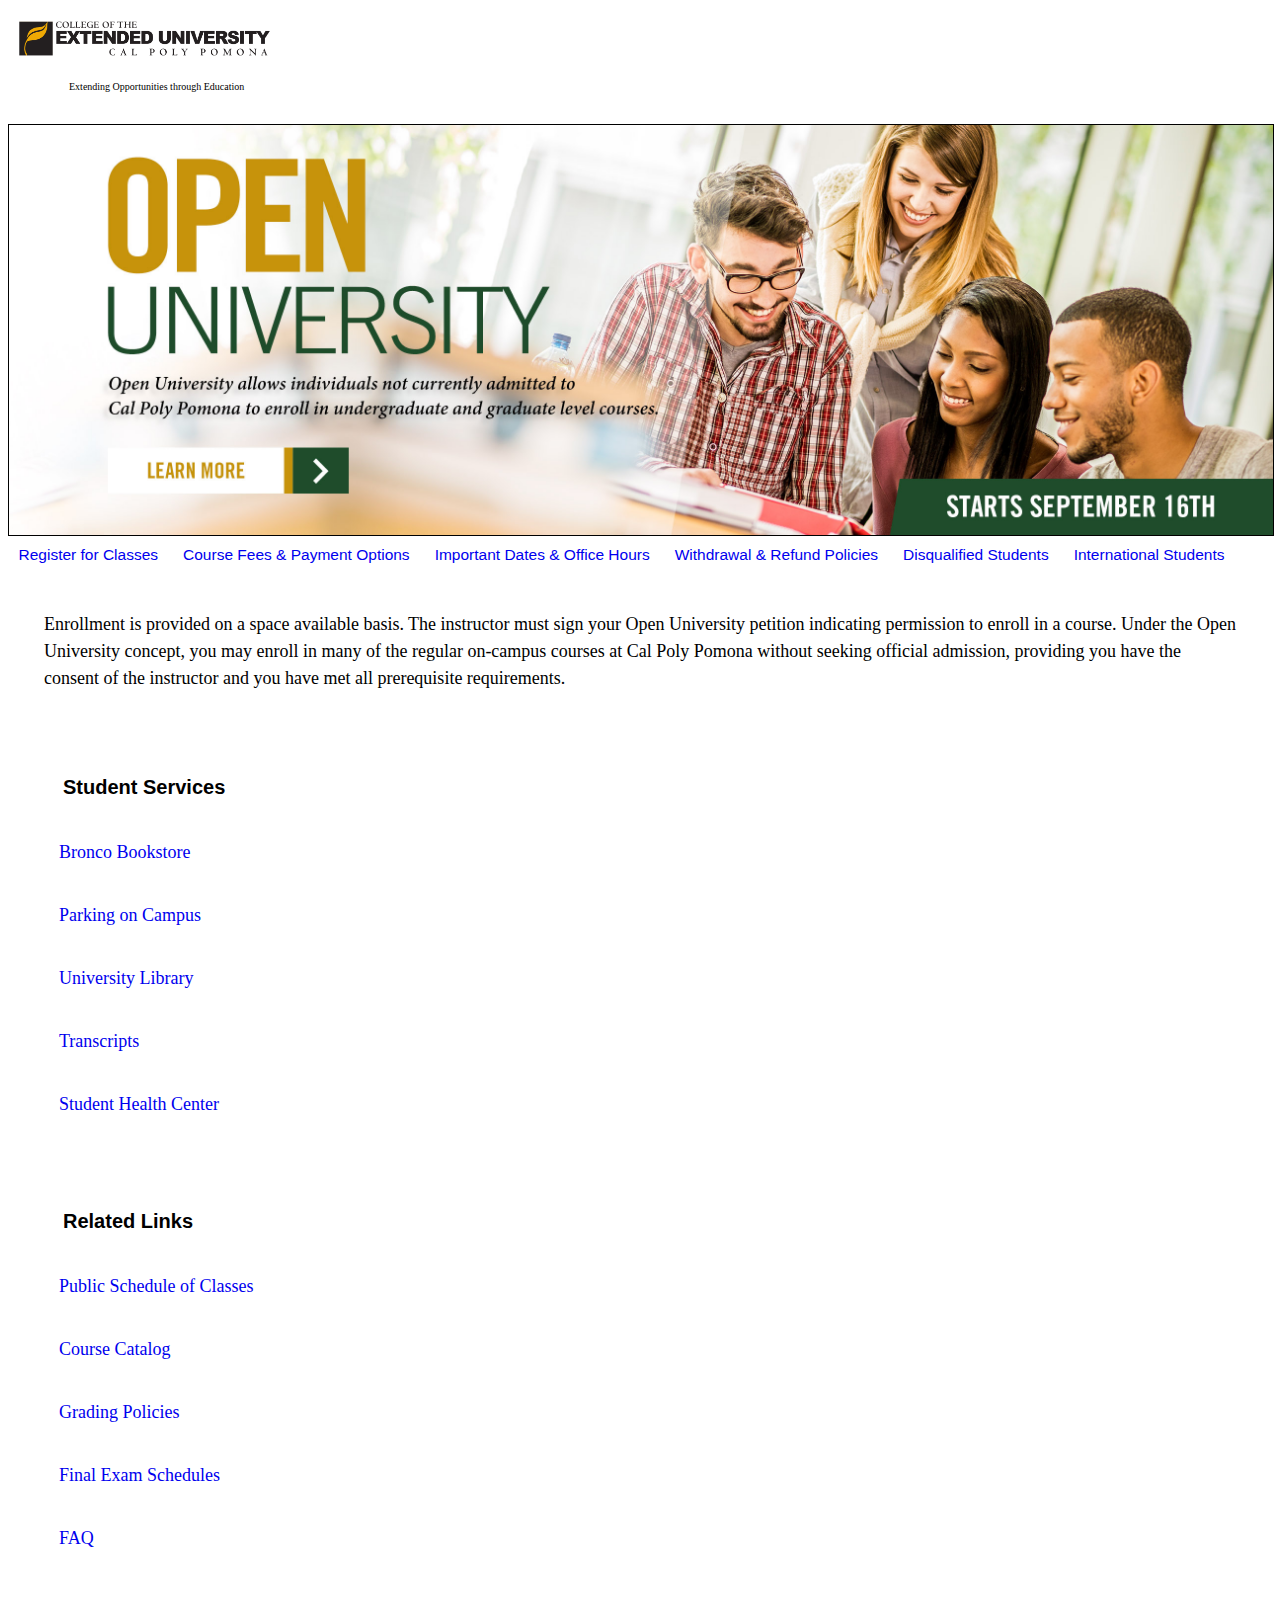
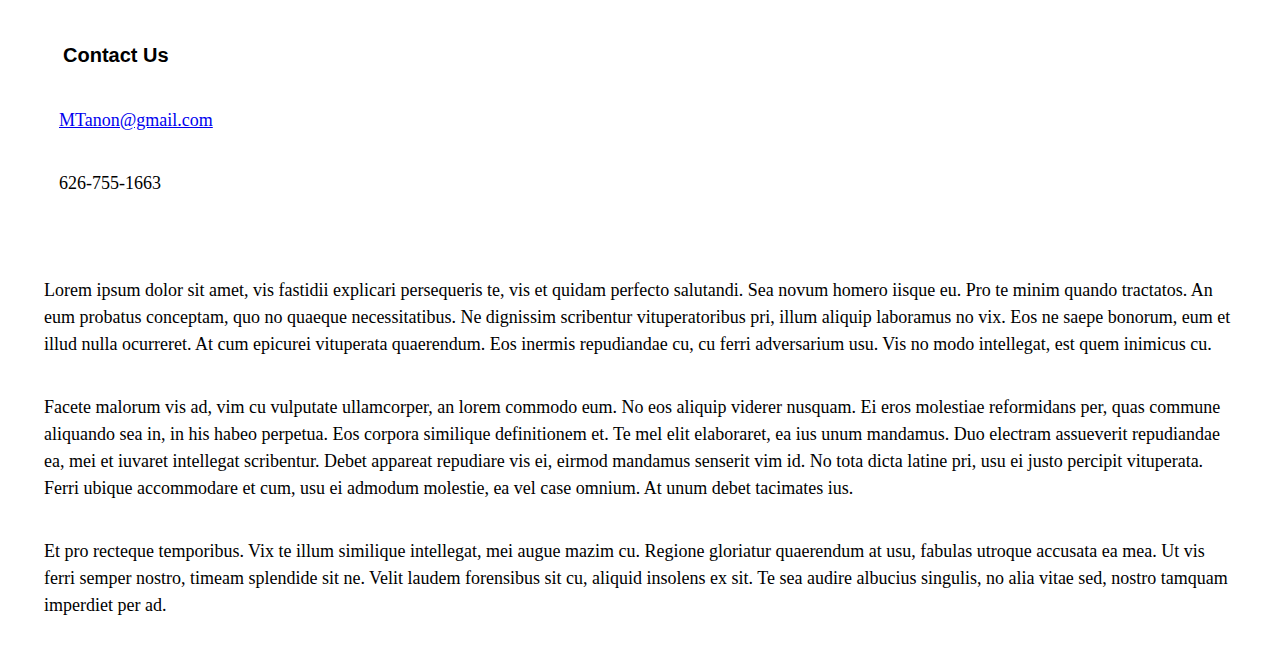
<file: unit 4/index.html>
<!DOCTYPE html>
<html>
<head>
	<title>Open University</title>
        <link rel="stylesheet" type="text/css" href="css/style.css">
</head>
<body>
	<header> <a href="#">
    	<img class="logo" src="images/CEU-Logo-transparent.png" alt="College of the Extended University logo"></a>        	
    </header>
    <p class="slogan">Extending Opportunities through Education</p>
    <img class="main-image" src="images/ou-banner.jpg" alt="Group of students studying">
    	<nav>
    		<ul class="nav-ul">
        		<li class="nav-li"><a class="nav-li a" href="#">Register for Classes</a></li>
            	<li class="nav-li"><a class="nav-li a" href="#">Course Fees &amp; Payment Options</a></li>
            	<li class="nav-li"><a class="nav-li a" href="#">Important Dates &amp; Office Hours</a></li>
            	<li class="nav-li"><a class="nav-li a" href="#">Withdrawal &amp; Refund Policies</a></li>
            	<li class="nav-li"><a class="nav-li a" href="#">Disqualified Students</a></li>
            	<li class="nav-li"><a class="nav-li a" href="#">International Students</a></li>
        	</ul>
    	</nav>
     <p>Enrollment is provided on a space available basis. The instructor must sign your Open University petition indicating permission to enroll in a course. Under the Open University concept, you may enroll in many of the regular on-campus courses at Cal Poly Pomona without seeking official admission, providing you have the consent of the instructor and you have met all prerequisite requirements.</p>         
    <section class="studentservices-section">
    	<h1 class="h1-studentservices">Student Services</h1>
        		<p class="studentservices a"><a class="studentservices a" href="#">Bronco Bookstore</a></p>
            	<p class="studentservices a"><a class="studentservices a" href="#">Parking on Campus</a></p>
            	<p class="studentservices a"><a class="studentservices a" href="#">University Library</a></p>
            	<p class="studentservices a"><a class="studentservices a" href="#">Transcripts</a></p>
            	<p class="studentservices a"><a class="studentservices a" href="#">Student Health Center</a></p>
   </section>
   <section class="relatedlinks-section">
   		<h1 class="h1-relatedlinks">Related Links</h1>
            	<p class="relatedlinks a"><a class="relatedlinks a" href="#">Public Schedule of Classes</a></p>
            	<p class="relatedlinks a"><a class="relatedlinks a" href="#">Course Catalog</a></p>
            	<p class="relatedlinks a"><a class="relatedlinks a" href="#">Grading Policies</a></p>
            	<p class="relatedlinks a"><a class="relatedlinks a" href="#">Final Exam Schedules</a></p>
            	<p class="relatedlinks a"><a class="relatedlinks a" href="#">FAQ</a></p>
	</section>
   	<section class="contactus-section">
   		<h1 class="h1-contactus">Contact Us</h1>
        	<p class="contactus p"><a href="mailto:MTanon@gmail.com">MTanon@gmail.com</a></p>
            <p>626-755-1663</p>
    </section>
	<p>Lorem ipsum dolor sit amet, vis fastidii explicari persequeris te, vis et quidam perfecto salutandi. Sea novum homero iisque eu. Pro te minim quando tractatos. An eum probatus conceptam, quo no quaeque necessitatibus. Ne dignissim scribentur vituperatoribus pri, illum aliquip laboramus no vix. Eos ne saepe bonorum, eum et illud nulla ocurreret. At cum epicurei vituperata quaerendum. Eos inermis repudiandae cu, cu ferri adversarium usu. Vis no modo intellegat, est quem inimicus cu. </p>

	<p>Facete malorum vis ad, vim cu vulputate ullamcorper, an lorem commodo eum. No eos aliquip viderer nusquam. Ei eros molestiae reformidans per, quas commune aliquando sea in, in his habeo perpetua. Eos corpora similique definitionem et. Te mel elit elaboraret, ea ius unum mandamus. Duo electram assueverit repudiandae ea, mei et iuvaret intellegat scribentur. Debet appareat repudiare vis ei, eirmod mandamus senserit vim id. No tota dicta latine pri, usu ei justo percipit vituperata. Ferri ubique accommodare et cum, usu ei admodum molestie, ea vel case omnium. At unum debet tacimates ius. </p>

	<p>Et pro recteque temporibus. Vix te illum similique intellegat, mei augue mazim cu. Regione gloriatur quaerendum at usu, fabulas utroque accusata ea mea. Ut vis ferri semper nostro, timeam splendide sit ne. Velit laudem forensibus sit cu, aliquid insolens ex sit. Te sea audire albucius singulis, no alia vitae sed, nostro tamquam imperdiet per ad. </p> 
</body>
</html>
</file>
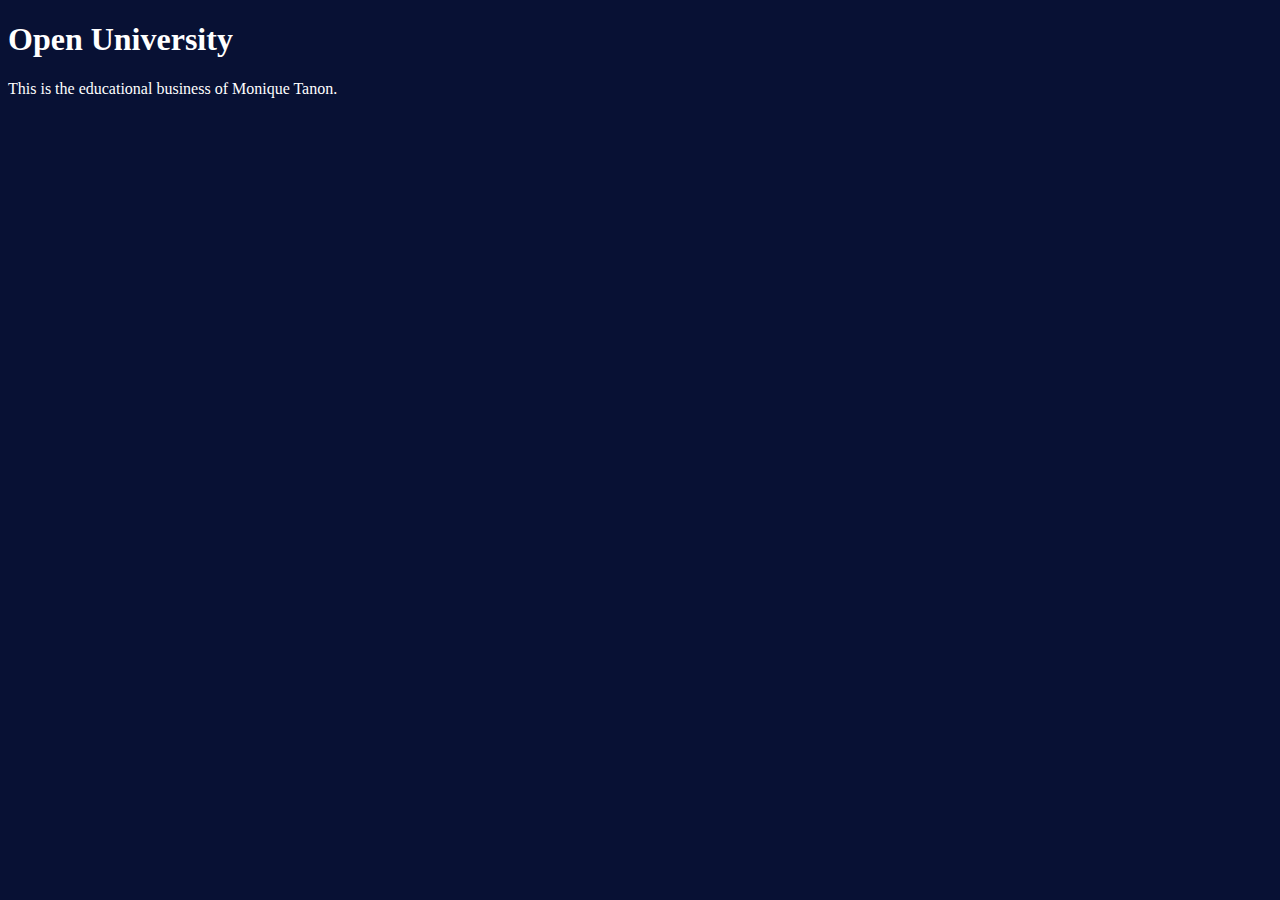
<file: unit_1/index.html>
<!DOCTYPE html>
	<html>
	<head>
	

		<title>Open University</title>
		<link rel="stylesheet" type="text/css" href="css/style.css">
	

	</head>
	

	<body>
	<h1>Open University</h1>
	

	

		<p>This is the educational business of Monique Tanon.</p>
	

		
	

	

	</body>
	</html>
</file>
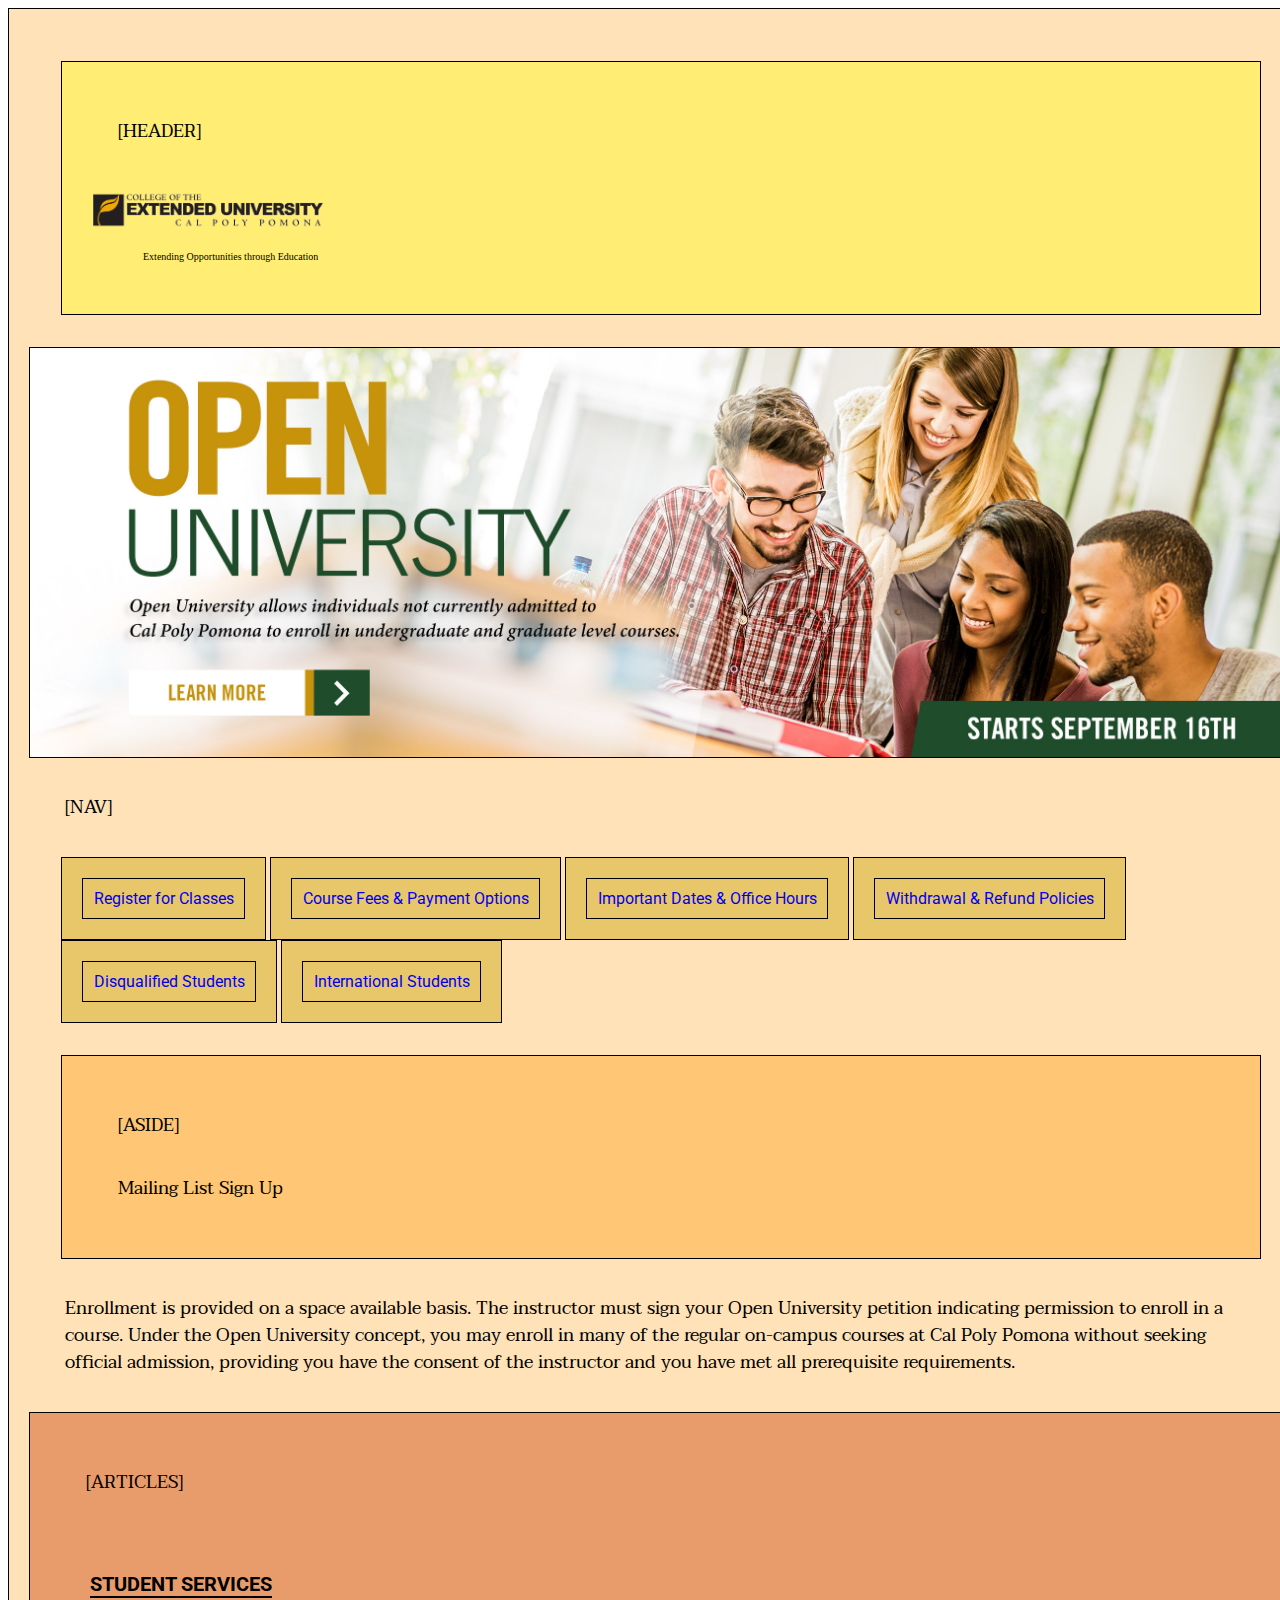
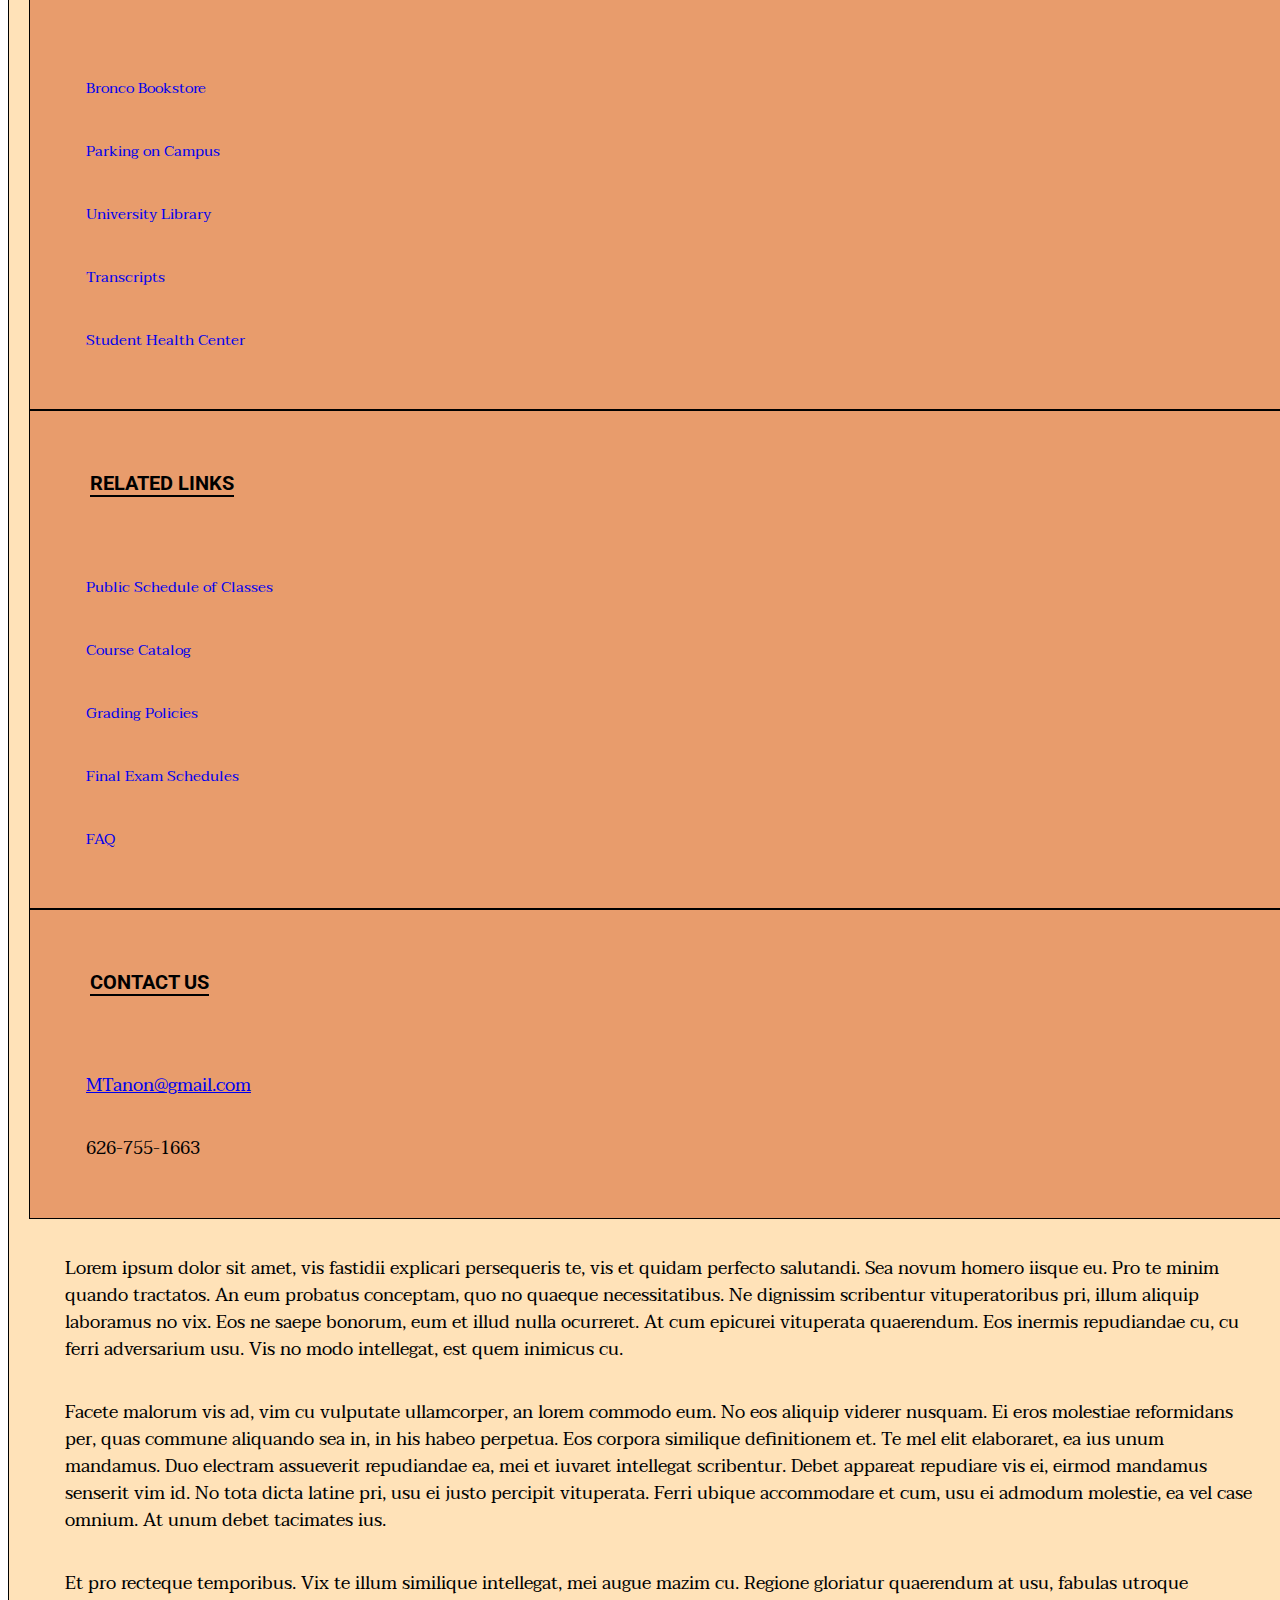
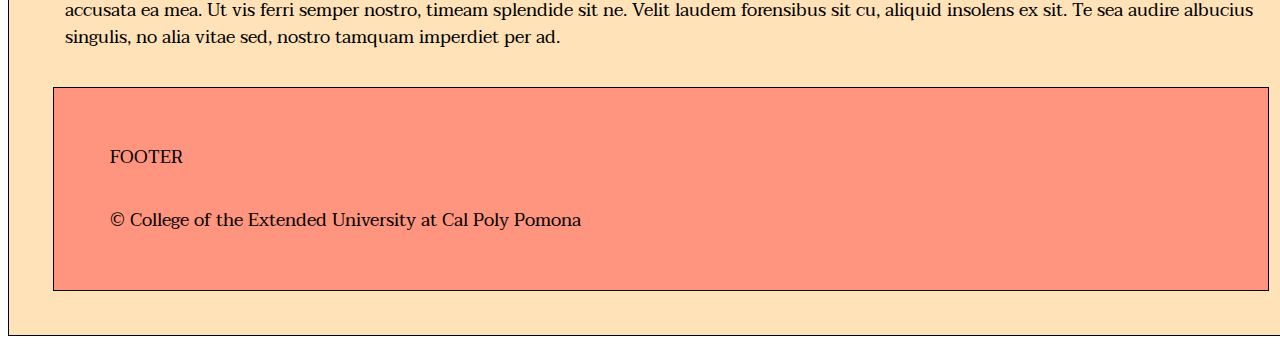
<file: unit_5/index.html>
<!DOCTYPE html>
<html>
<head>
	<title>Open University</title>
        <link rel="stylesheet" type="text/css" href="css/style.css">
    <style>
	@import url('https://fonts.googleapis.com/css?family=Roboto|Taviraj');
	</style>
</head>
<body>
	<div id="wrapper">
		<header> 
        <p>[HEADER]</p>
        <a href="#">
    		<img class="logo" src="../unit_4/images/CEU-Logo-transparent.png" alt="College of the Extended University logo"></a>
    		<p class="slogan">Extending Opportunities through Education</p>
        </header>
    		<img class="main-image" src="../unit_4/images/ou-banner.jpg" alt="Group of students studying">
        
    		<nav>
            	<p>[NAV]</p>
    			<ul class="nav-ul">
        			<li class="nav-li"><a class="nav-li a" href="#">Register for Classes</a></li>
            		<li class="nav-li"><a class="nav-li a" href="#">Course Fees &amp; Payment Options</a></li>
            		<li class="nav-li"><a class="nav-li a" href="#">Important Dates &amp; Office Hours</a></li>
            		<li class="nav-li"><a class="nav-li a" href="#">Withdrawal &amp; Refund Policies</a></li>
            		<li class="nav-li"><a class="nav-li a" href="#">Disqualified Students</a></li>
            		<li class="nav-li"><a class="nav-li a" href="#">International Students</a></li>
        		</ul>
    		</nav>
       <aside>
       	<p>[ASIDE]</p>
       	<p>Mailing List Sign Up</p>
       </aside>
    <main>
    	<p>Enrollment is provided on a space available basis. The instructor must sign your Open University petition indicating permission to enroll in a course. Under the Open University concept, you may enroll in many of the regular on-campus courses at Cal Poly Pomona without seeking official admission, providing you have the consent of the instructor and you have met all prerequisite requirements.</p>         
    		<section>
        		<article>
                	<p>[ARTICLES]</p>
    			<h1>Student Services</h1>
        			<p class="studentservices a"><a class="studentservices a" href="#">Bronco Bookstore</a></p>
            		<p class="studentservices a"><a class="studentservices a" href="#">Parking on Campus</a></p>
            		<p class="studentservices a"><a class="studentservices a" href="#">University Library</a></p>
            		<p class="studentservices a"><a class="studentservices a" href="#">Transcripts</a></p>
            		<p class="studentservices a"><a class="studentservices a" href="#">Student Health Center</a></p>
            	</article>
   				<article>
            	<h1>Related Links</h1>
            		<p class="relatedlinks a"><a class="relatedlinks a" href="#">Public Schedule of Classes</a></p>
            		<p class="relatedlinks a"><a class="relatedlinks a" href="#">Course Catalog</a></p>
            		<p class="relatedlinks a"><a class="relatedlinks a" href="#">Grading Policies</a></p>
            		<p class="relatedlinks a"><a class="relatedlinks a" href="#">Final Exam Schedules</a></p>
            		<p class="relatedlinks a"><a class="relatedlinks a" href="#">FAQ</a></p>
            	</article>
            	<article>
   				<h1>Contact Us</h1>
        			<p class="contactus p"><a href="mailto:MTanon@gmail.com">MTanon@gmail.com</a></p>
            		<p>626-755-1663</p>
            	</article>
    		</section>
   </main>
	<p>Lorem ipsum dolor sit amet, vis fastidii explicari persequeris te, vis et quidam perfecto salutandi. Sea novum homero iisque eu. Pro te minim quando tractatos. An eum probatus conceptam, quo no quaeque necessitatibus. Ne dignissim scribentur vituperatoribus pri, illum aliquip laboramus no vix. Eos ne saepe bonorum, eum et illud nulla ocurreret. At cum epicurei vituperata quaerendum. Eos inermis repudiandae cu, cu ferri adversarium usu. Vis no modo intellegat, est quem inimicus cu. </p>
	<p>Facete malorum vis ad, vim cu vulputate ullamcorper, an lorem commodo eum. No eos aliquip viderer nusquam. Ei eros molestiae reformidans per, quas commune aliquando sea in, in his habeo perpetua. Eos corpora similique definitionem et. Te mel elit elaboraret, ea ius unum mandamus. Duo electram assueverit repudiandae ea, mei et iuvaret intellegat scribentur. Debet appareat repudiare vis ei, eirmod mandamus senserit vim id. No tota dicta latine pri, usu ei justo percipit vituperata. Ferri ubique accommodare et cum, usu ei admodum molestie, ea vel case omnium. At unum debet tacimates ius.</p>
	<p>Et pro recteque temporibus. Vix te illum similique intellegat, mei augue mazim cu. Regione gloriatur quaerendum at usu, fabulas utroque accusata ea mea. Ut vis ferri semper nostro, timeam splendide sit ne. Velit laudem forensibus sit cu, aliquid insolens ex sit. Te sea audire albucius singulis, no alia vitae sed, nostro tamquam imperdiet per ad.</p> 
		<footer>
        <p>FOOTER</p>
        <p>&copy; College of the Extended University at Cal Poly Pomona</p>
        </footer>  
    </div>
</body>
</html>
</file>
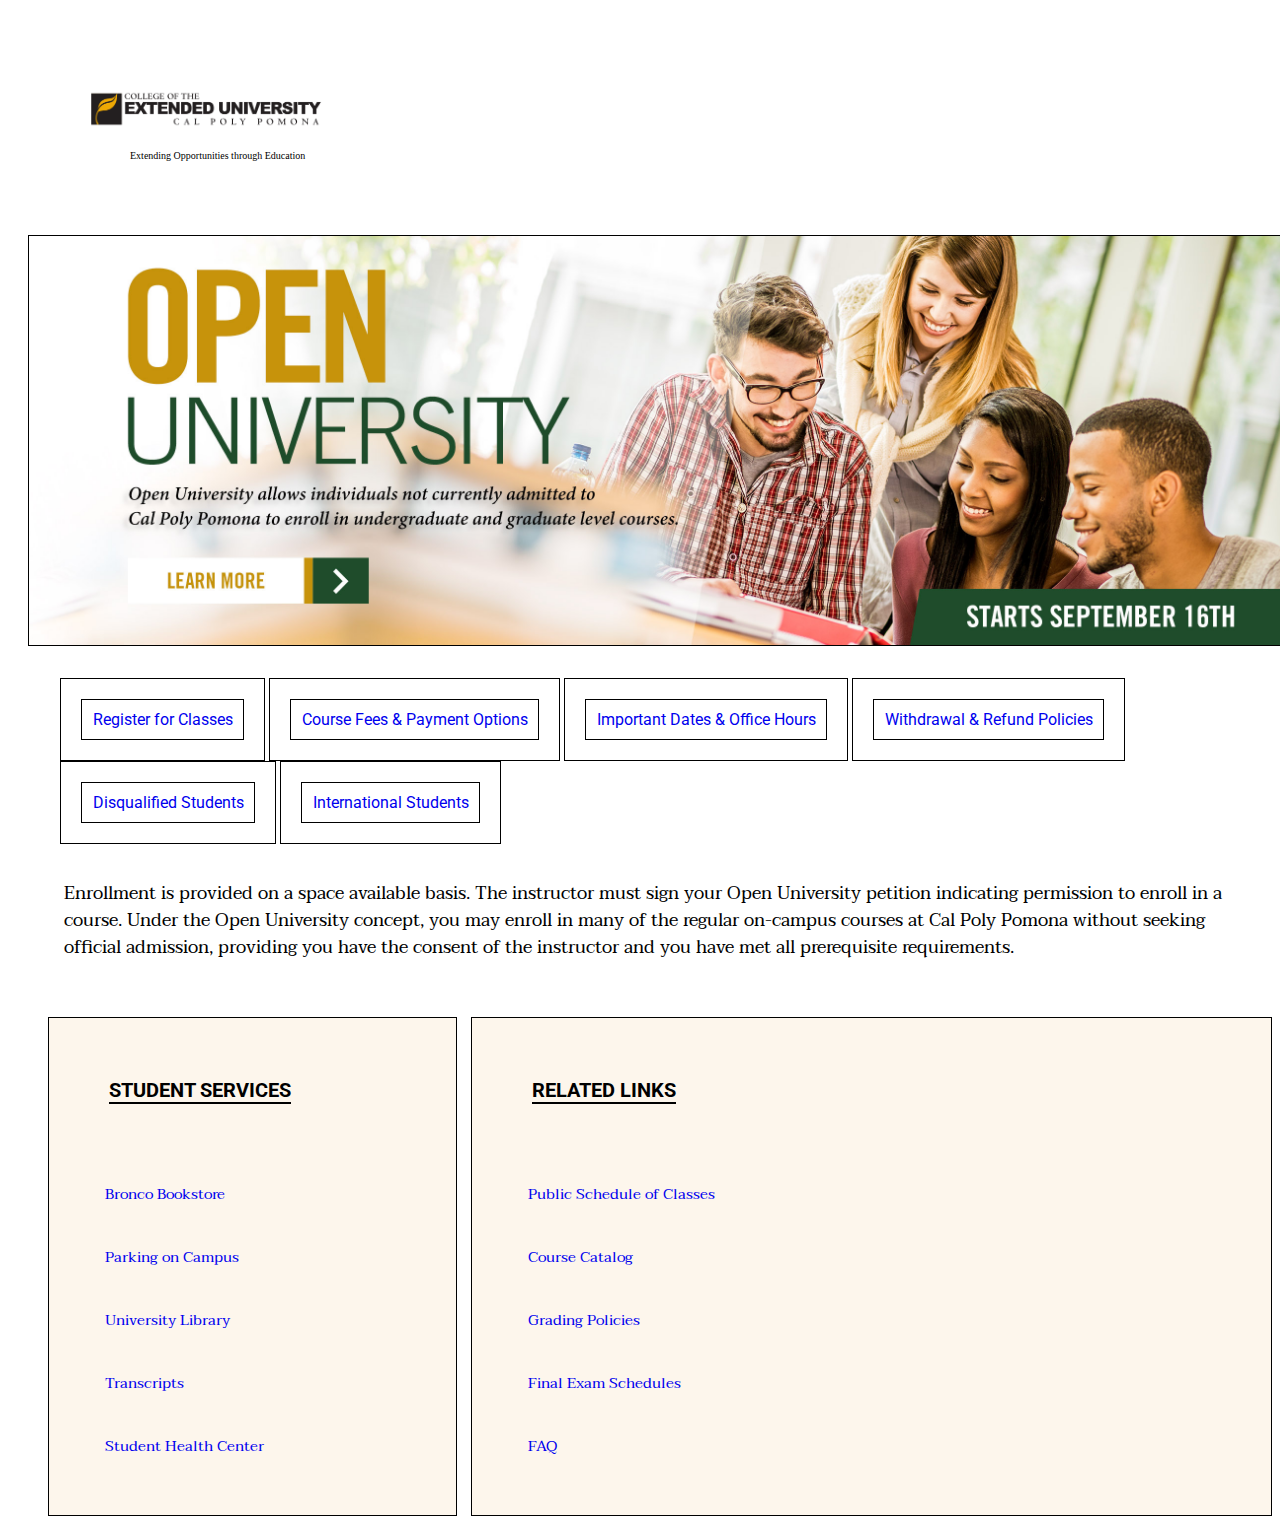
<file: unit_6/index.html>
<!DOCTYPE html>
<html>
<head>
	<title>Open University</title>
        <link rel="stylesheet" type="text/css" href="css/style.css">
    <style>
	@import url('https://fonts.googleapis.com/css?family=Roboto|Taviraj');
	</style>
</head>
<body>
	<div id="wrapper" class="clearfix">
		<header> 
        <a href="#">
    		<img class="logo" src="images/CEU-Logo-transparent.png" alt="College of the Extended University logo"></a>
    		<p class="slogan">Extending Opportunities through Education</p>
        </header>
    		<img class="main-image" src="images/ou-banner.jpg" alt="Group of students studying">
        
    		<nav>
    			<ul class="nav-ul">
        			<li class="nav-li"><a class="nav-li a" href="#">Register for Classes</a></li>
            		<li class="nav-li"><a class="nav-li a" href="#">Course Fees &amp; Payment Options</a></li>
            		<li class="nav-li"><a class="nav-li a" href="#">Important Dates &amp; Office Hours</a></li>
            		<li class="nav-li"><a class="nav-li a" href="#">Withdrawal &amp; Refund Policies</a></li>
            		<li class="nav-li"><a class="nav-li a" href="#">Disqualified Students</a></li>
            		<li class="nav-li"><a class="nav-li a" href="#">International Students</a></li>
        		</ul>
    		</nav>
       <aside>
       	<!--<p>Mailing List Sign Up</p>-->
       </aside>
    	<p>Enrollment is provided on a space available basis. The instructor must sign your Open University petition indicating permission to enroll in a course. Under the Open University concept, you may enroll in many of the regular on-campus courses at Cal Poly Pomona without seeking official admission, providing you have the consent of the instructor and you have met all prerequisite requirements.</p>         
            <section id="two_column" class="clearfix">
        		<aside id="left">
    			<h1>Student Services</h1>
        				<p class="studentservices a"><a class="studentservices a" href="#">Bronco Bookstore</a></p>
            			<p class="studentservices a"><a class="studentservices a" href="#">Parking on Campus</a></p>
            			<p class="studentservices a"><a class="studentservices a" href="#">University Library</a></p>
            			<p class="studentservices a"><a class="studentservices a" href="#">Transcripts</a></p>
            			<p class="studentservices a"><a class="studentservices a" href="#">Student Health Center</a></p>
            	</aside>
   				<article id="right">
            		<h1>Related Links</h1>
            			<p class="relatedlinks a"><a class="relatedlinks a" href="#">Public Schedule of Classes</a></p>
            			<p class="relatedlinks a"><a class="relatedlinks a" href="#">Course Catalog</a></p>
            			<p class="relatedlinks a"><a class="relatedlinks a" href="#">Grading Policies</a></p>
            			<p class="relatedlinks a"><a class="relatedlinks a" href="#">Final Exam Schedules</a></p>
            			<p class="relatedlinks a"><a class="relatedlinks a" href="#">FAQ</a></p>
            	</article>
    		</section>
            
   </div> 
</body>
</html>
</file>
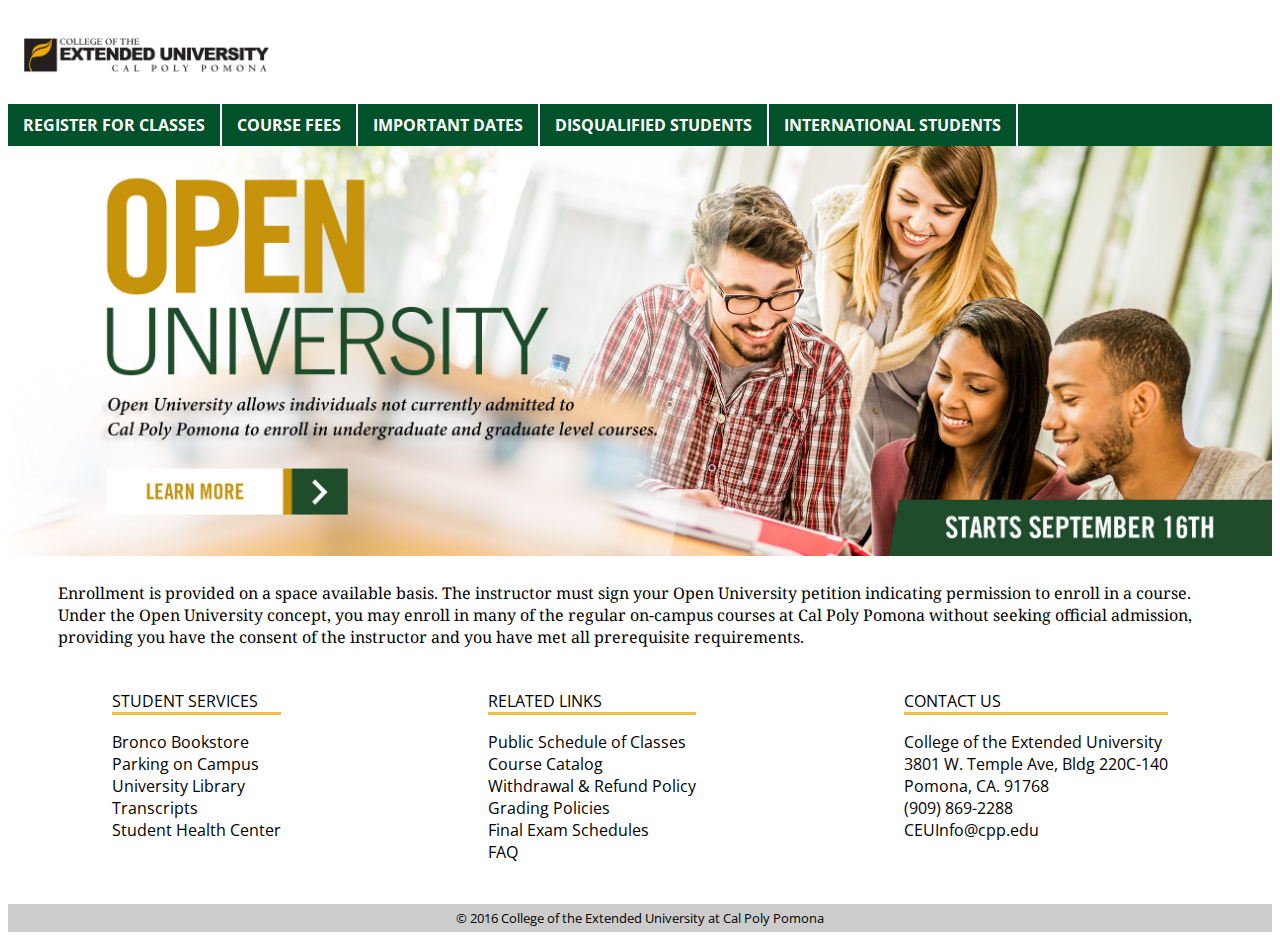
<file: unit_8/index.html>
<!doctype html>
<html>
<head>
	<title>Open University</title>
        <link rel="stylesheet" type="text/css" href="css/style.css">
    <style>
@import url('https://fonts.googleapis.com/css?family=Droid+Serif|Open+Sans');
</style>
	<meta charset="UTF-8">
    <meta name="viewport" content="width=device-width, initial-scale=1">
</head>
<body>
	<div id="container">
		<header>
        	<a href="#"><img class="logo" src="Images/CEU-Logo-transparent.png" alt="College of the Extended University logo"></a>
		</header> 
    	<nav class="clearfix">
		    <a href="#">REGISTER FOR CLASSES</a>
				<a href="#">COURSE FEES</a>
				<a href="#">IMPORTANT DATES</a>
                <a href="#">DISQUALIFIED STUDENTS</a>
                <a href="#">INTERNATIONAL STUDENTS</a> 
		</nav>
        <img class="hero-image" src="Images/ou-banner.jpg" alt="Group of students studying" width="980"/>
        <p class="about-ou">Enrollment is provided on a space available basis. The instructor must sign your Open University petition indicating permission to enroll in a course. Under the Open University concept, you may enroll in many of the regular on-campus courses at Cal Poly Pomona without seeking official admission, providing you have the consent of the instructor and you have met all prerequisite requirements.</p>
 <div id="flex-container">
    <section>
    	<p class="column-p">STUDENT SERVICES</p>
            <ul class="three-column">
        		<li> <a href="#">Bronco Bookstore</a></li>
            	<li> <a href="#">Parking on Campus</a></li>
            	<li> <a href="#">University Library</a></li>
            	<li> <a href="#">Transcripts</a></li>
            	<li> <a href="#">Student Health Center</a></li>
           </ul>
   </section>
   <section>
   		<p class="column-p">RELATED LINKS</p>
            <ul class="three-column">
            	<li> <a href="#">Public Schedule of Classes</a></li>
           		<li> <a href="#">Course Catalog</a></li>
                <li> <a href="#">Withdrawal &amp; Refund Policy</a></li>
            	<li> <a href="#">Grading Policies</a></li>
            	<li> <a href="#">Final Exam Schedules</a></li>
            	<li> <a href="#">FAQ</a></li>
           </ul>
	</section>
    <section>
        <p class="column-p">CONTACT US</p>
            <ul class="three-column">
            	<li>College of the Extended University</li>
                <li>3801 W. Temple Ave, Bldg 220C-140</li>
                <li>Pomona, CA. 91768</li>                
                <li>(909) 869-2288</li>
                <li><a href="mail to: CEUInfo@cpp.edu">CEUInfo@cpp.edu</a></li>
            </ul>
    </section>
 </div>
    
    <footer>
    	&copy; 2016 College of the Extended University at Cal Poly Pomona
    </footer>

	</div>
</body>
</html>
</file>
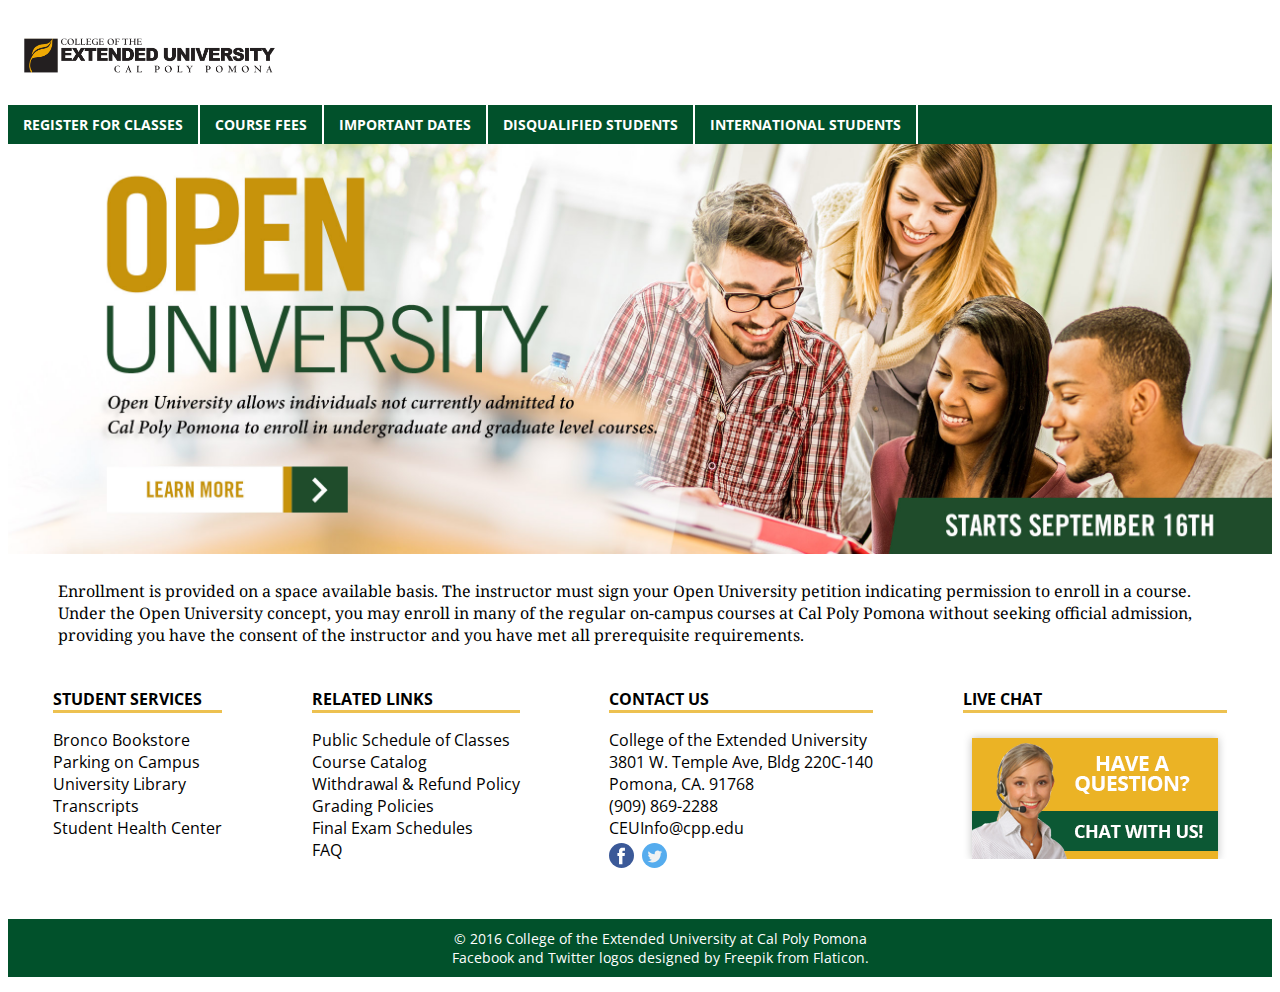
<file: unit_9/index.html>
<!doctype html>
<html>
<head>
	<title>Open University</title>
        <link rel="stylesheet" type="text/css" href="css/style.css">
    <style>
@import url('https://fonts.googleapis.com/css?family=Droid+Serif|Open+Sans');
</style>
	<meta charset="UTF-8">
    <meta name="viewport" content="width=device-width, initial-scale=1">
</head>
<body>
	<div id="container">
		<header>
        	<a href="#"><img class="logo" src="Images/CEU-Logo-transparent.png" alt="College of the Extended University logo"></a> 
		</header> 
    	<nav class="clearfix">
		    <a href="#">REGISTER FOR CLASSES</a>
				<a href="#">COURSE FEES</a>
				<a href="#">IMPORTANT DATES</a>
                <a href="#">DISQUALIFIED STUDENTS</a>
                <a href="#">INTERNATIONAL STUDENTS</a> 
		</nav>
        <img class="hero-image" src="Images/ou-banner.jpg" alt="Group of students studying" width="980"/>
        <p class="about-ou">Enrollment is provided on a space available basis. The instructor must sign your Open University petition indicating permission to enroll in a course. Under the Open University concept, you may enroll in many of the regular on-campus courses at Cal Poly Pomona without seeking official admission, providing you have the consent of the instructor and you have met all prerequisite requirements.</p>
 <div class="flex-container">
    <section>
    	<p class="column-p">STUDENT SERVICES</p>
            <ul class="three-column">
        		<li> <a href="#">Bronco Bookstore</a></li>
            	<li> <a href="#">Parking on Campus</a></li>
            	<li> <a href="#">University Library</a></li>
            	<li> <a href="#">Transcripts</a></li>
            	<li> <a href="#">Student Health Center</a></li>
           </ul>
   </section>
   <section>
   		<p class="column-p">RELATED LINKS</p>
            <ul class="three-column">
            	<li> <a href="#">Public Schedule of Classes</a></li>
           		<li> <a href="#">Course Catalog</a></li>
                <li> <a href="#">Withdrawal &amp; Refund Policy</a></li>
            	<li> <a href="#">Grading Policies</a></li>
            	<li> <a href="#">Final Exam Schedules</a></li>
            	<li> <a href="#">FAQ</a></li>
           </ul>
	</section>
    <section>
        <p class="column-p">CONTACT US</p>
            <ul class="three-column">
            	<li>College of the Extended University</li>
                <li>3801 W. Temple Ave, Bldg 220C-140</li>
                <li>Pomona, CA. 91768</li>                
                <li>(909) 869-2288</li>
                <li><a href="mail to: CEUInfo@cpp.edu">CEUInfo@cpp.edu</a></li>
                <li class="social-media"><img src="Images/facebook.svg" alt="facebook logo"/></li>
                <li class="social-media"><img src="Images/twitter.svg" alt="twitter logo"/></li>
            </ul>
    </section>
    <section>
    	<p class="column-p">LIVE CHAT</p>
        	<ul class="three-column">
            	<li> <img src="Images/Live Chat.png" alt="chat with a live representative"/></li>
            </ul>
    </section>
 </div>
    	<ul class="footer">
        	<li>&copy; 2016 College of the Extended University at Cal Poly Pomona</li>
       		<li>Facebook and Twitter logos designed by Freepik from <a class="footer a" href="www.flaticon.com">Flaticon.</a></li>
       </ul>  
  </div>
</body>
</html>
</file>
<file: unit 4/css/style.css>
<style>
@import url('https://fonts.googleapis.com/css?family=Roboto|Taviraj');
</style>
body {
	background-color: #ffffff;
}
.logo {
	width: 20%;
	display: block;
	padding:	10px 0px 0px 10px;	
}
.slogan {
	display: block;
	padding: 0px 0px 10px 41px;
	font-family: palatino, georgia, serif;
	font-size: 10px;
}
.nav-ul {
	list-style-type: none;
	margin: 0;
	padding: 0;
	width: 100%;
}
.nav-li {
	display: inline-block;
}
.nav-li a {
	display: block;
	padding: 10.5px;	
	text-decoration: none;
	text-align: center;
	font-family: 'Roboto', sans-serif;
	font-size: 15.5px;
	color: ffffff;	
}
.main-image {
	width: 100%;
	display: block;
	margin: 0px auto;
	vertical-align: middle;
	border: 1px solid #000000;
}
.h1-studentservices, .h1-relatedlinks, .h1-contactus {
	font-family: 'Roboto', sans-serif;
	font-size: 20px;
	margin: 2em;
}
.studentservices a, .relatedlinks a, contactus a {
	text-decoration: none;
	font-family: 'Taviraj', serif;
	font-size: 18px;
	line-height: 1.5em;
}
.studentservices-section, .relatedlinks-section, .contactus-section {
	padding: 8px 15px 8px 15px;	
}
p {
	font-family: 'Taviraj', serif;
	font-size: 18px;
	line-height: 1.5em;
	margin: 2em;
}
</file>
<file: unit_1/css/style.css>
body {
	background-color: #081134;

}

h1, p {
	color: #ffffff;
}
</file>
<file: unit_5/css/style.css>
body {
	background-color: #ffffff;
}
#wrapper {
background-color: #ffe2b8;
width: 100%;
margin: 0 auto;
border: 1px black solid;
padding: 20px;
}
header {
	background-color: #ffed74;
	border: 1px black solid;
	padding: 20px;
	margin: 2em;
}
aside {
	background-color: #FFC675;
	border: 1px black solid;
	padding: 20px;
	margin: 2em;
}
.logo {
	width: 20%;
	display: block;
	padding:	10px 0px 0px 10px;	
}
.slogan {
	display: block;
	padding: 0px 0px 10px 41px;
	font-family: palatino, georgia, serif;
	font-size: 10px;
}
.nav-ul {
	list-style-type: none;
	margin: 2em;
	padding: 0;
	width: 100%;
}
.nav-li {
	display: inline-block;
	background-color: #E8c66a;
	border: 1px black solid;
	padding: 20px;
}
.nav-li a {
	display: block;
	padding: 10.5px;	
	text-decoration: none;
	text-align: center;
	font-family: 'Roboto', sans-serif;
	font-size: 15.5px;
	color: ffffff;	
}
.main-image {
	width: 100%;
	display: block;
	margin: 0px auto;
	vertical-align: middle;
	border: 1px solid #000000;
}
article {
	background-color: #E89C6C;
	border: 1px black solid;
	padding: 20px;
}
h1 {
	font-family: 'Roboto', sans-serif;
	font-size: 20px;
	text-transform:uppercase;
	border-bottom: 2px solid black;
	margin: 2em;
	display: inline-block
}
.studentservices a, .relatedlinks a, contactus a {
	text-decoration: none;
	font-family: 'Taviraj', serif;
	font-size: 15px;
	line-height: 1.5em;
}
p {
	font-family: 'Taviraj', serif;
	font-size: 18px;
	line-height: 1.5em;
	margin: 2em;
}
footer {
	color: #000000;
	font-family: 'Roboto', sans-serif;
	font-size: 12px;
	background-color: #ff957e;
	border: 1px black solid;
	padding: 20px;
	margin: 2em;
}
</file>
<file: unit_6/css/style.css>
body {
	background-color: #ffffff;
}
#wrapper {
	width: 100%;
	margin: 0 auto;
	padding: 20px;
}
header {
	background-color: #FFF;
	padding: 20px;
	margin: 2em;
}
.logo {
	width: 20%;
	display: block;
	padding:	10px 0px 0px 10px;	
}
.slogan {
	display: block;
	padding: 0px 0px 0px 30px;
	font-family: palatino, georgia, serif;
	font-size: 10px;
}
.nav-ul {
	list-style-type: none;
	margin: 2em;
	padding: 0;
	width: 100%;
}
.nav-li {
	display: inline-block;
	background-color: #FFFFFF;
	border: 1px black solid;
	padding: 20px;
	
}
.nav-li a {
	display: block;
	padding: 10.5px;	
	text-decoration: none;
	text-align: center;
	font-family: 'Roboto', sans-serif;
	font-size: 15.5px;
	color: ffffff;	
}
.main-image {
	width: 100%;
	display: inline-block;
	margin: 0px auto;
	vertical-align: middle;
	border: 1px solid #000000;
}
#two_column {
	padding: 20px;
}
#left {
	background-color: #fdf6ec;
	border: 1px black solid;
	padding: 20px;
	float: left;
	width: 30%;
}
#right {
	background-color: #fdf6ec;
	border: 1px black solid;
	padding: 20px;
	float: right;
	width: 62%;
}

.clearfix: after {
	visibility: hidden;
	display: block;
	font-size: 0;
	content: " ";
	clear: both;
	height: 0;
}
h1 {
	font-family: 'Roboto', sans-serif;
	font-size: 20px;
	text-transform:uppercase;
	border-bottom: 2px solid black;
	margin: 2em;
	display: inline-block
}
.studentservices a, .relatedlinks a, contactus a {
	text-decoration: none;
	font-family: 'Taviraj', serif;
	font-size: 15px;
	line-height: 1.5em;
}
p {
	font-family: 'Taviraj', serif;
	font-size: 18px;
	line-height: 1.5em;
	margin: 2em;
}
</file>
<file: unit_8/css/style.css>
@charset "UTF-8";
/* CSS Document */
#container {
	margin: 15px auto;
	width: 100%;
	background-color: #FFFFFF;
}
header {
	background-color: #FFFFFF;
	padding: 15px;
}
.logo {
	display: inline-block;
	margin-top: 5px;
	width: 20%;
}	
nav {
	background: #01512B;
	margin-top: 10px;
}
nav a {
	display: block;
	float: left;
	padding: 10px 15px;
	color: #FFFFFF;
	text-decoration: none;
	font-weight: bold;
	border-right: 2px solid #fff;
	font-family: 'Open Sans', sans-serif;
}
nav a:hover { 
  	color: #EDC150; 
}
.hero-image {
	display: block;
	width: 100%;
	margin: 0 px auto;
	overflow: hidden;
}
.about-ou {
	font-family: 'Droid Serif', serif;
	font-size: 16px;
	padding: 10px 50px 10px 50px;
}
#flex-container {
	display: -webkit-flex;
	display:flex;
	-webkit-flex-direction: row;
	flex-direction: row;
	-webkit-align-items: flex-start;
	align-items: flex-start;
	-webkit-justify-content: space-around;
	justify-content: space-around;
}
.three-column {
	list-style-type: none;
	padding-left: 0;
	padding-bottom: 25px;
}
.column-p {
	border-bottom: 3px solid #EDC150;
}
section {
	font-family: 'Open Sans', sans-serif;
	font-size: 1em;
}
section a {
	text-decoration: none;
	color: #000000;
}
section a:hover { 
  	color: blue;
}
footer {
	background-color: #CCCCCC;
	text-align: center;
	font-family: 'Open Sans', sans-serif;
	font-size: .8em;
	padding: 5px;
	clear: both;
}
.clearfix:after {
  visibility: hidden;
  display: block;
  font-size: 0;
  content: " ";
  clear: both;
  height: 0;
}
@media only screen and (max-width: 767px) {
	header {
		padding: .5px;
	}
	.hero-image {
		display: block;
		width: 100%;
		margin: 0 px auto;
		overflow: hidden;
}
	.logo {
		display: none;
	}
	nav {
		float: none;
		padding: 2px 0 5px 2px;
		margin-top: 2px;
	}
	nav a {
		border-right: none;
		border-bottom: 2px solid #FFFFFF;
	}
	#flex-container {
		-webkit-flex-direction: column;
		flex-direction: column;	
	}
	.about-ou {
		padding: 2px;
	}
	footer {
		text-align: left;
	}
</file>
<file: unit_9/css/style.css>
@charset "UTF-8";
/* CSS Document */
#container {
	margin: 15px auto;
	width: 100%;
	background-color: #FFFFFF;
}
.logo {
	display: inline-block;
	margin-top: 5px;
	width: 20%;
	padding: 15px;
}	
nav {
	background: #01512B;
	margin-top: 10px;
}
nav a {
	display: block;
	float: left;
	padding: 10px 15px;
	color: #FFFFFF;
	text-decoration: none;
	font-weight: bold;
	border-right: 2px solid #fff;
	font-family: 'Open Sans', sans-serif;
	font-size: .85em;
}
nav a:hover { 
  	color: #EDC150; 
}
.hero-image {
	display: block;
	width: 100%;
	margin: 0 px auto;
	overflow: hidden;
}
.about-ou {
	font-family: 'Droid Serif', serif;
	font-size: 1em;
	padding: 10px 50px 10px 50px;
}
.flex-container {
	display: -webkit-flex;
	display:flex;
	-webkit-flex-direction: row;
	flex-direction: row;
	-webkit-align-items: flex-start;
	align-items: flex-start;
	-webkit-justify-content: space-around;
	justify-content: space-around;
	flex-flow: row wrap;
	
}
.three-column {
	list-style-type: none;
	padding-left: 0;
	padding-bottom: 25px;
}
.column-p {
	border-bottom: 3px solid #EDC150;
	font-weight: bold;
}
section {
	font-family: 'Open Sans', sans-serif;
	font-size: 1em;
}
section a {
	text-decoration: none;
	color: #000000;
}
section a:hover { 
  	color: blue;
}
.social-media {
	width: 25px;
	display: block;
	float: left;
	padding-top: 4px;
	padding-right: 8px;
}
.footer {
	background-color: #01512B;
	text-align: center;
	font-family: 'Open Sans', sans-serif;
	font-size: .9em;
	list-style-type: none;
	padding-top: 10px;
	padding-bottom: 10px;
	color: #FFFFFF;
	clear: both;
}
.footer a {
	font-family: 'Open Sans', sans-serif;
	text-decoration: none;
	font-size: inherit;
	padding: inherit;
}
.clearfix:after {
  	visibility: hidden;
  	display: block;
  	font-size: 0;
  	content: " ";
  	clear: both;
  	height: 0;
}
@media only screen and (max-width: 767px) {
	header {
		padding: .5px;
	}
	.hero-image {
		display: block;
		width: 100%;
		margin: 0 px auto;
		overflow: hidden;
	}
	.logo {
		display: none;
	}
	nav {
		float: none;
		padding: 2px 0 5px 2px;
		margin-top: 2px;
	}
	nav a {
		border-right: none;
		border-bottom: 2px solid #FFFFFF;
	}
	#flex-container {
		-webkit-flex-direction: column;
		flex-direction: column;	
	}
	.about-ou {
		padding: 2px;
	}
	footer {
		text-align: left;
	}
</file>
